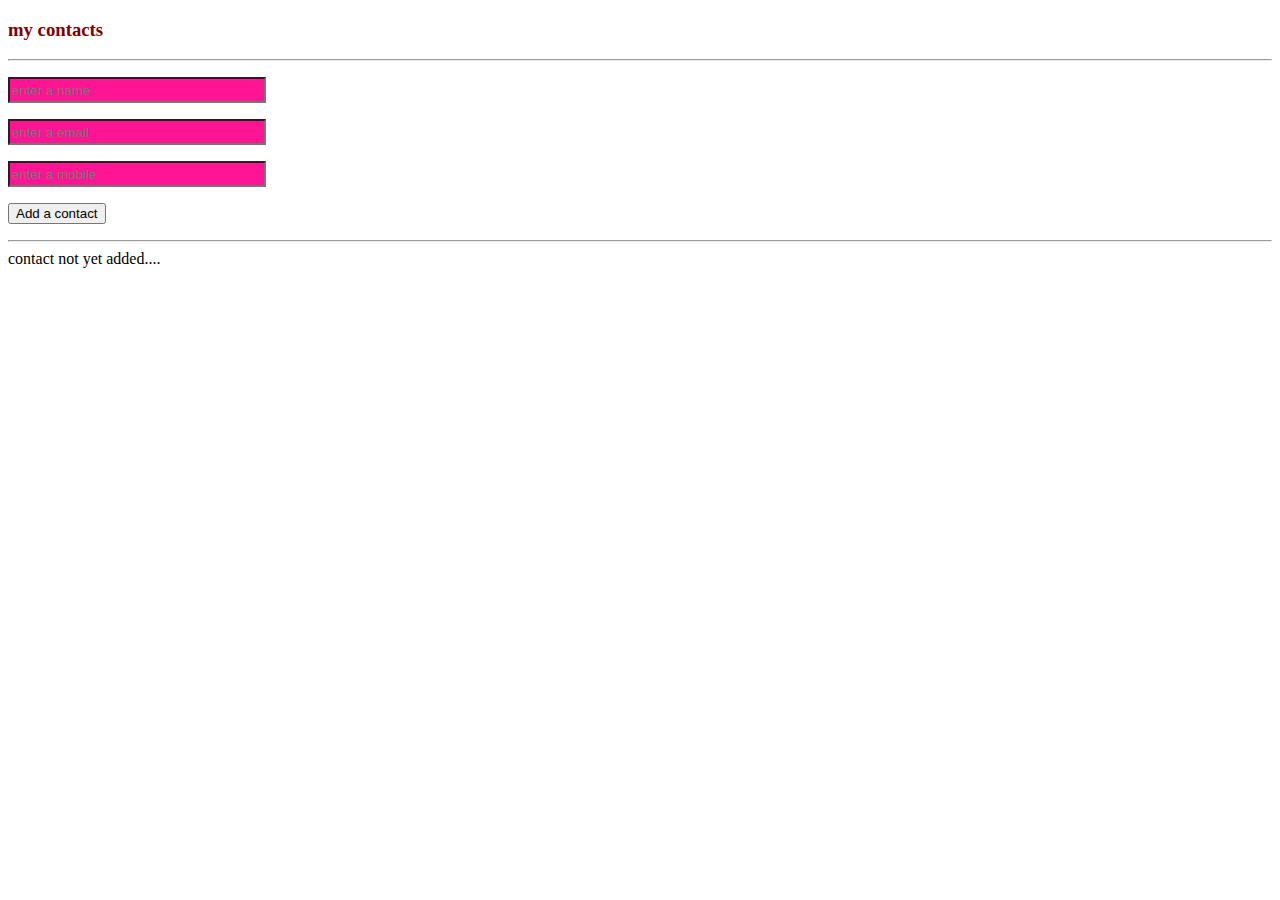
<file: index.html>
<!DOCTYPE html>
<html>
<head>
    <title>contact App</title>
    <link rel="stylesheet" href="css/main.css">
</head>
<body>
    <h3>my contacts</h3>
    <hr/>
    <p>
        <input type="text" name="cname"
           id="cname" class="cname" 
           placeholder="enter a name">
    </p>
    
     <p>
        <input type="text" name="email"
           id="email" class="email" 
           placeholder="enter a email">
    </p>
    
    <p>
        <input type="text" name="mobile"
           id="mobile" class="mobile" 
           placeholder="enter a mobile">
    </p>
    
    <p>
        <button onclick="addContact()" id="add">Add a contact</button>
        
        <button onclick="updateContact()" id="update">Update a contact</button>
        
    </p>
    <hr/>
    
    
    <div id="content"></div>
    <script src="js/main.js"></script>
</body>
</html>
</file>
<file: css/main.css>
body{
    margin-left: 50;  
    margin-right:60;
}
h3{
    color:maroon;
}
#update{
    display: none;
}
table{
    margin-left: 10%;
    margin-right: 20%;
    width: 70%;
    }
table td{
    border-bottom: 1px solid;
    padding: 10px;
}
table tr:nth-child(enum)
{
    background-color: #f2f2f2;
}
table td:hover{
    background-color: aquamarine;
}
input{
    width: 250px;
    height: 20px;
    border: 70%;
    background-color:deeppink;
}
table td button{
width: 100px;
    height: 20px;
    border: 70%;
    background-color:blue;
    color: yellow;

}
</file>
